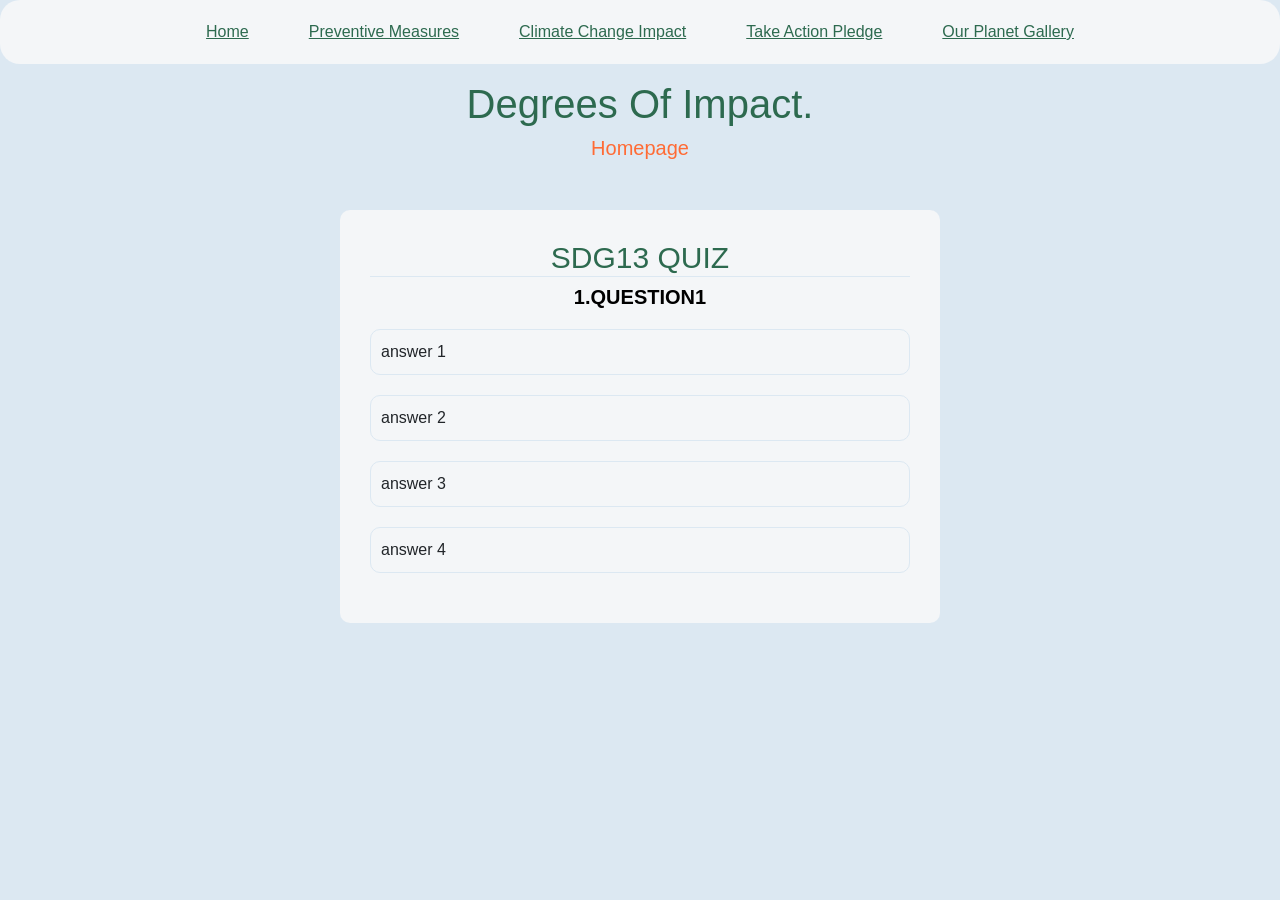
<file: index.html>
<!doctype html>
<html>
	<head>
		<title>Degrees of Impact</title>
		<script src="js/script.js" defer></script>
		<link href="https://cdn.jsdelivr.net/npm/bootstrap@5.3.3/dist/css/bootstrap.min.css" rel="stylesheet">
		<link rel="stylesheet" href="css/style.css">
	</head>
	<body>
		<div class="navigation">
			<nav>
				<ul>
					<li><a href="index.html">Home</a></li>
					<li><a href="preventive-measures.html">Preventive Measures</a></li>
					<li><a href="climate-impact.html">Climate Change Impact</a></li>
					<li><a href="pledge.html">Take Action Pledge</a></li>
					<li><a href="gallery.html">Our Planet Gallery</a></li>
				</ul>
			</nav>
		</div>
		<h1>Degrees Of Impact.</h1>
		<h5>Homepage</h5>
		<div class="app">
			<h1>SDG13 QUIZ</h1>
			<div class="quiz">
				<h2 id="question">Question here!</h2>
			<div id="answer-buttons">
				<button class="btn">answer1</button>
				<button class="btn">answer2</button>
				<button class="btn">answer3</button>
				<button class="btn">answer4</button>
			</div>
			<button id="next-btn">next</button>
			</div>
		</div>
	</body>
</html>
</file>
<file: css/style.css>
h1{
	font-family: Arial, sans-serif;
	text-align: center;
	color: #2D6A4F;
}
body{
	font-family: Arial, sans-serif;
	text-align: center;
	color: #FF6B35;
	background-color: #DCE8F2;
}
.navigation{
	background: #F4F6F8;
	width:100%;
	border-radius: 20px;
	padding:0px;
}
nav ul{
	display: flex;
	justify-content: center;
	padding: 10px;
}
nav li{
	list-style: none;
	padding: 10px;
}
nav a{
	padding: 10px 20px;
	color: #2D6A4F;
}
nav a:hover{
	border-color: #FF6B35;
	color: #FF6B35;
}
.app{
	background: #F4F6F8;
	width:90%;
	max-width: 600px;
	margin: 50px auto 0;
	border-radius: 10px;
	padding:30px;
} 
.app h1{
	border-bottom: 1px solid #DCE8F2;
	font-size: 30px;
}
.app h2{
	font-size: 20px;
	color: black;
	font-weight: 600 ;
}

.btn{
	border: 1px solid #DCE8F2;
	padding: 10px;
	margin: 20px 0px;
	text-align: left;
	border-radius: 10px;
	cursor: pointer;
	transition: all 0.3s;
	width:100%;
	display: block;
}

.btn:hover:not([disabled]){
	background: black;
	color:#F4F6F8;

}
.btn:disabled{
	cursor: no-drop;
}
#next-btn{
	background: #FF6B35;
	color: black;
	border: 0;
	width:150px;
	padding:10px;
	margin: 20px auto 0;
	border-radius: 4px;
	cursor: pointer;
	display: none;
}

.correct{
	background: #9aeabc;
}

.incorrect{
	background: #ff9393;
}
.btn.correct,
.btn.correct:hover {
    background-color: #9aeabc !important;
    color: black !important;
}

.btn.incorrect,
.btn.incorrect:hover {
    background-color: #ff9393 !important;
    color: black !important;
}
</file>
